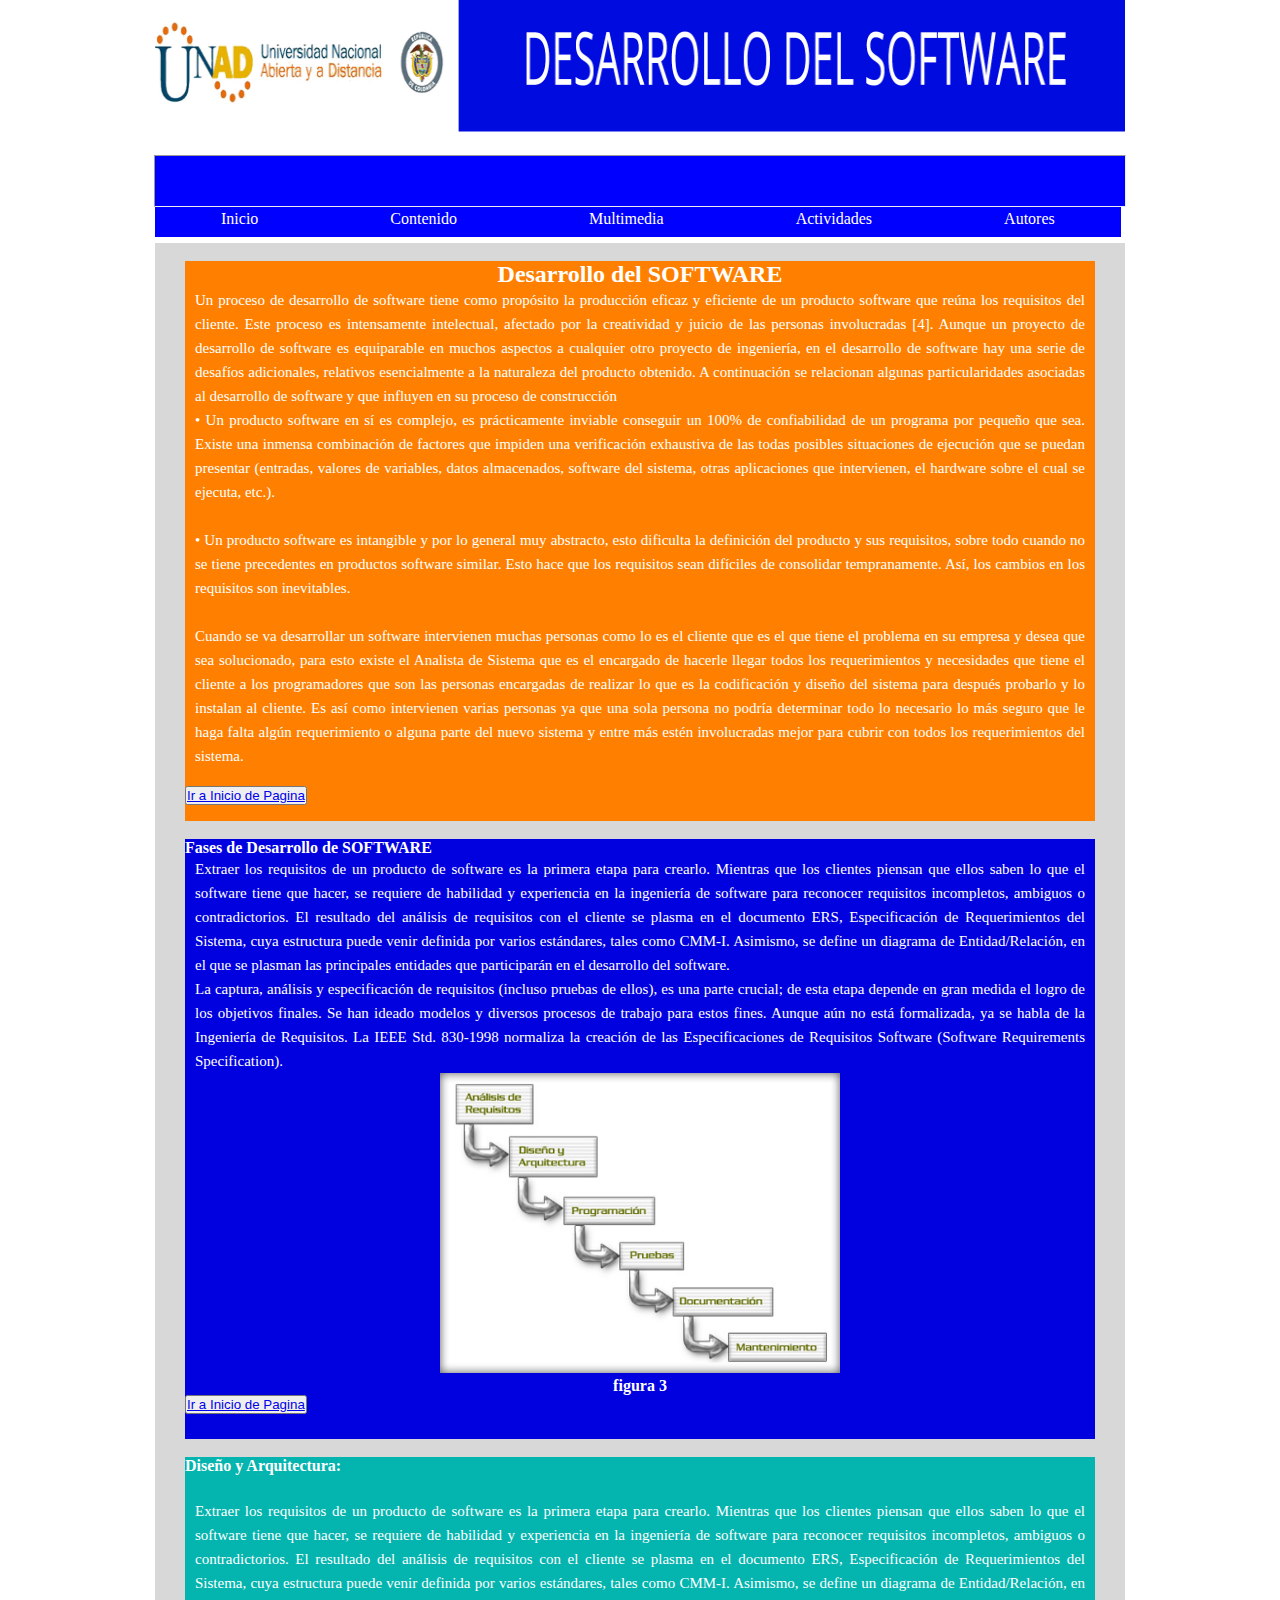
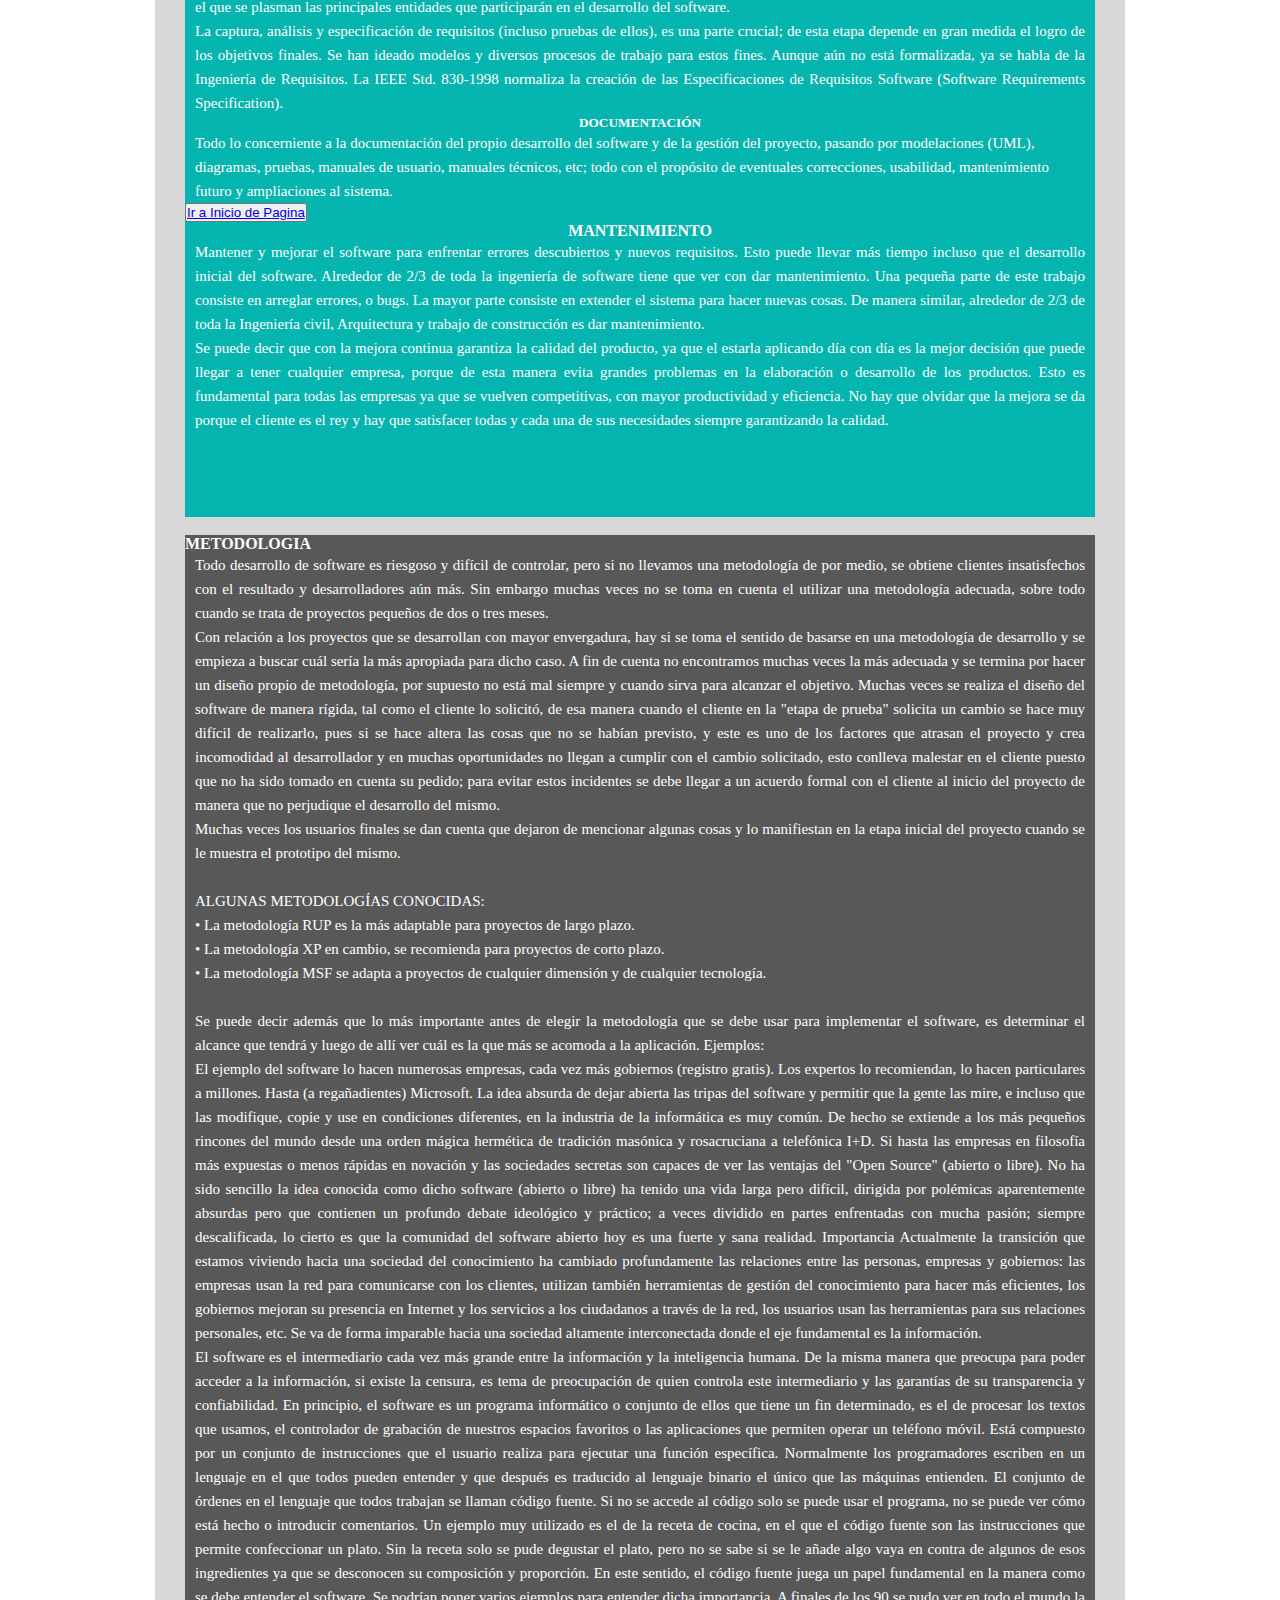
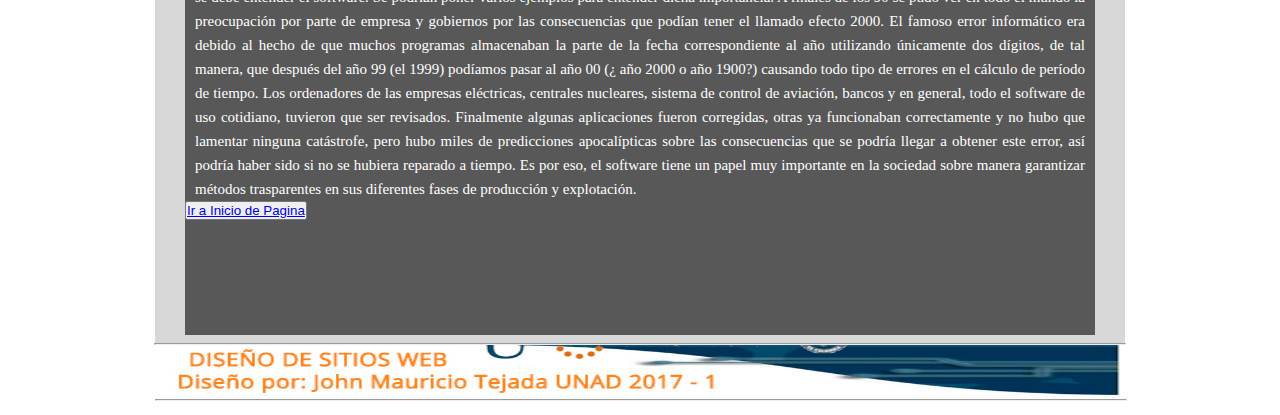
<file: DESARROLLO DE SOFTWARE.html>
<!doctype html>
<html>
	<head>
		<meta http-equiv="Content-Type" content="text/html; charset=utf-8"/>
		<title>DesarrolloSoftware</title>
		<meta charset="UFT-8">
		<meta name="viewport" content="width=device-width, user-scalable=no, initial-scale=1, minimun-scale=1">
		<link rel="stylesheet" type="text/css" href="estilo.css">
		<div id="InicioPag"></div>
		<style type="text/css">
		
		*{
			margin:0px;
			padding:0px;
		}
		#menu
			{
				margin:0 auto;
				width:970px;
				font-family:Franklin Gothic Book;
			}
				
		ul, ol
			{
				list-style:none;
			}
			
		.nav > li {float:left;}
		.nav li a 
			{
				background-color:blue;
				color:#fff;
				text-decoration:none;
				margin:0 auto;
				padding:3px 66px;	
				display:block;
			}
		.nav li ul li {position:relative;}
		
		.nav li ul li ul
						{
						left:400px;
						top:0px;
						}
					
		.nav li a:hover { background-color:#FFBF00;}
		.header td :hover {background-color:#FFBF00;}
		.nav li ul 
				{
					display:none;
					position:absolute;
					
				}
		.nav li:hover > ul {display:block;}
		
		
		
		</style>
		</head>
		<body>
	<header>
			<td><center><img src="imagenes/4 Desarrollo de Software.jpg" width="970" height="133"> </center></td>
	<br>
	<hr style="height:50px;width:970px; margin:0 auto; color:red;background-color:blue">
		<div id="menu">
			<ul class="nav">
				<table>
				<tr>
				<li><a target="_blank" href="index.html">Inicio<a></li>
					
				<li><a target="_blank" href="ConociendodeSoftware.html""#procesoSoftware">Contenido<a>
					<ul>
						<li><a target="_blank" href="index.html">Inicio</a></li>
						<li><a target="_blank" href="ConociendodeSoftware.html">Conociendo de SOFTWARE</a>
							<ul>
								<li><a target="_blank" href="ConociendodeSoftware.html""#procesoSoftware">El Proceso del SOFTWARE</a></li>
								<li><a target="_blank" href="ConociendodeSoftware.html""#SOFTWARE_Pressman">SOFTWARE Segun Pressman</a></li>
								<li><a target="_blank" href="ConociendodeSoftware.html""#ModelosSofware">Modelos del SOFTWARE</a></li>
								<li><a target="_blank" href="ConociendodeSoftware.html""#DesarrolloEvolutivo">Desarrollo Evolutivo</a></li>
							</ul>
						</li>
						<li><a target="_blank" href="IntroDesarrolloSoftware.html">Introduccion al Desarrollo de SOFTWARE</a>
							<ul>
								<li><a target="_blank" href="#ModProSoft">Modelos de SOFTWARE</a></li>
								<li><a target="_blank" href="#DesarrolloEvolutivo">Desarrollo evolutivo del SOFTWARE</a></li>
							</ul>
						</li>
						<li><a target="_blank" href="">Desarrollo de SOFTWARE</a>
							<ul>
								<li><a href="DESARROLLO DE SOFTWARE.html""#DesarrolloSoftware">Desarrollo del SOFTWARE</a></li>
								<li><a href="DESARROLLO DE SOFTWARE.html""#FasesDesarrollo">Fases de Desarrollo de SOFTWARE</a></li>
								<li><a href="DESARROLLO DE SOFTWARE.html""#DiseñoyArquitectura">Diseño y Arquitectura</a></li>
								<li><a href="DESARROLLO DE SOFTWARE.html""#Mantenimiento">Mantenimiento</a></li>
								<li><a href="DESARROLLO DE SOFTWARE.html""#Metodologia">Metodologia</a></li>
							</ul>
						</li>
					</ul>
				</li>					
				<li><a target="_blank" href="#">Multimedia<a>
					<ul>
						<li><a target="_blank" href="Multimedia1.html""#IntroDesSoft">Introduccion al Desarrollo de SOFTWARE</a></li>
						<li><a target="_blank" href="Multimedia1.html""#DesSoftware">Desarrollo de SOFTWARE</a></li>
						<li><a target="_blank" href="Multimedia2.html""#Herramientas">Herramientas Para el Desarrollo de SOFTWARE</a></li>
						<li><a target="_blank" href="Multimedia2.html""#PasoaPaso">Creacion de SOFTWARE por Pasos</a></li>
					</ul>
				</li>
					
				<li><a target="_blank" href="#">Actividades<a></li>	
					
				<li><a target="_blank" href="Autores.html""#Autores">Autores<a></li>
					
				</tr>
			</table>
			</ul>
		</div>
		
		<br><br>
		<div id="contenido2">
		<td TD VALIGN="TOP">
			<br>
			<div id="DES2">
			
			<h2 id="DesarrolloSoftware"><center>Desarrollo del SOFTWARE</center></h2>
			<p style="text-align:justify;">
			Un proceso de desarrollo de software tiene como propósito la producción eficaz y eficiente de un producto software que reúna los requisitos del cliente.

			Este proceso es intensamente intelectual, afectado por la creatividad y juicio de las personas involucradas [4]. Aunque un proyecto de desarrollo de software es equiparable en muchos aspectos a cualquier otro proyecto de ingeniería, en el desarrollo de software hay una serie de desafíos adicionales,
			relativos esencialmente a la naturaleza del producto obtenido.
			A continuación se relacionan algunas particularidades asociadas al desarrollo de software y que influyen en su proceso de construcción

			<br>•	Un producto software en sí es complejo, es prácticamente inviable conseguir un 100% de confiabilidad de un programa por pequeño que sea. Existe una inmensa combinación de factores que impiden 
				una verificación exhaustiva de las todas posibles situaciones de ejecución que se puedan presentar (entradas, valores de variables, datos almacenados, software del sistema, otras aplicaciones que intervienen, el hardware sobre el cual se ejecuta, etc.). <br>
			<br>•	Un producto software es intangible y por lo general muy abstracto, esto dificulta la definición del producto y sus requisitos, sobre todo cuando no se tiene precedentes en productos software similar. 
				Esto hace que los requisitos sean difíciles de consolidar tempranamente. Así, los cambios en los requisitos son  inevitables.<br>
				<br>
			Cuando se va desarrollar un software intervienen muchas personas como lo es el cliente que es el que tiene el problema en su empresa y desea que sea solucionado, para esto existe el Analista de Sistema que es el encargado de hacerle llegar todos los requerimientos y necesidades que tiene el 
			cliente a los programadores que son las personas encargadas de realizar lo que es la codificación y diseño del sistema para después probarlo y lo instalan al cliente. Es así como intervienen varias personas ya que una sola persona no podría determinar todo lo necesario lo más seguro que le haga
			falta algún requerimiento o alguna parte del nuevo sistema y entre más estén involucradas mejor para cubrir con todos los requerimientos del sistema.</p></td><br>
		<button ><a class="button red"href="#InicioPag">Ir a Inicio de Pagina</a></button>
		</div>
		<br>
		<div id="DES3">
		<h4 id="FasesDesarrollo">Fases de Desarrollo de SOFTWARE</h4>
				<td TD VALIGN="0">
				<p style="text-align:justify;">
					Extraer los requisitos de un producto de software es la primera etapa para crearlo. Mientras que los clientes piensan que ellos saben lo que el software tiene que hacer, se requiere de habilidad y experiencia en la ingeniería de software para reconocer requisitos incompletos, ambiguos o contradictorios.
					El resultado del análisis de requisitos con el cliente se plasma en el documento ERS, Especificación de Requerimientos del Sistema, cuya estructura puede venir definida por varios estándares, tales como CMM-I. Asimismo, se define un diagrama de Entidad/Relación, en el que se plasman las principales entidades que participarán en el desarrollo del software. 
					<br> La captura, análisis y especificación de requisitos (incluso pruebas de ellos), es una parte crucial; de esta etapa depende en gran medida el logro de los objetivos finales. Se han ideado modelos y diversos procesos de trabajo para estos fines. Aunque aún no está formalizada, ya se habla de la Ingeniería de Requisitos. La IEEE Std. 830-1998 normaliza 
					la creación de las Especificaciones de Requisitos Software (Software Requirements Specification).
				</p></td>
					<td><center><img src="imagenes/FasesDesarrollo-del-Software.jpg" width="400" height="300"></center></td>
					<p><center><b>figura 3</b></center></p>
			<button ><a class="button red"href="#InicioPag">Ir a Inicio de Pagina</a></button>
			</div>
			<br>
			<div id="DES4">
			<h4 id="DiseñoyArquitectura">Diseño y Arquitectura:</h4>
			
			<p style="text-align:justify;">
			<br>Extraer los requisitos de un producto de software es la primera etapa para crearlo. Mientras que los clientes piensan que ellos saben lo que el software tiene que hacer, se requiere de habilidad y experiencia en la ingeniería de software para reconocer requisitos incompletos, ambiguos o contradictorios. 
			El resultado del análisis de requisitos con el cliente se plasma en el documento ERS, Especificación de Requerimientos del Sistema, cuya estructura puede venir definida por varios estándares, tales como CMM-I. Asimismo, se define un diagrama de Entidad/Relación, en el que se plasman las principales entidades que participarán en el desarrollo del software.<br> 
			La captura, análisis y especificación de requisitos (incluso pruebas de ellos), es una parte crucial; de esta etapa depende en gran medida el logro de los objetivos finales. Se han ideado modelos y diversos procesos de trabajo para estos fines. Aunque aún no está formalizada, ya se habla de la Ingeniería de Requisitos. La IEEE Std. 830-1998 normaliza la creación
			de las Especificaciones de Requisitos Software (Software Requirements Specification).
			<br>
			<h5><center>DOCUMENTACIÓN</center></h5>
			<p>Todo lo concerniente a la documentación del propio desarrollo del software y de la gestión del proyecto, pasando por modelaciones (UML), diagramas, pruebas, manuales de usuario, manuales técnicos, etc;
			todo con el propósito de eventuales correcciones, usabilidad, mantenimiento futuro y ampliaciones al sistema.</p>

			</p>
			<button ><a class="button red"href="#InicioPag">Ir a Inicio de Pagina</a></button>
			
		
			<h4><center>MANTENIMIENTO</center></h4>
			<p style="text-align:justify;">
			Mantener y mejorar el software para enfrentar errores descubiertos y nuevos requisitos. Esto puede llevar más tiempo incluso que el desarrollo inicial del software. Alrededor de 2/3 de toda la ingeniería de software tiene que ver con dar mantenimiento. Una pequeña parte de este trabajo consiste en arreglar errores, o bugs. 
			La mayor parte consiste en extender el sistema para hacer nuevas cosas. De manera similar, alrededor de 2/3 de toda la Ingeniería civil, Arquitectura y trabajo de construcción es dar mantenimiento.<br>
			Se puede decir que con la mejora continua garantiza la calidad del producto, ya que el estarla aplicando día con día es la mejor decisión que puede llegar a tener cualquier empresa, porque de esta manera evita grandes problemas en la elaboración o desarrollo de los productos. Esto es fundamental para todas las empresas ya que se vuelven competitivas, con mayor productividad y eficiencia. No hay que olvidar que la mejora se da porque el cliente es el rey y hay que satisfacer todas y cada una de sus necesidades siempre garantizando la calidad.
			</p>
			</div>
			<br>
		<div id="DES5">
		<h4 id="Metodologia"> METODOLOGIA</h4>
		<p style="text-align:justify;">
			Todo desarrollo de software es riesgoso y difícil de controlar, pero si no llevamos una metodología de por medio, se obtiene clientes insatisfechos con el resultado y desarrolladores aún más.
			Sin embargo muchas veces no se toma en cuenta el utilizar una metodología adecuada, sobre todo cuando se trata de proyectos pequeños de dos o tres meses.<br>
			Con relación a los proyectos que se desarrollan con mayor envergadura, hay si se toma el sentido de basarse en una metodología de desarrollo y se empieza a buscar cuál sería la más apropiada para dicho caso. A fin de cuenta no encontramos muchas veces la más adecuada y se termina por hacer un diseño propio de metodología, por supuesto no está mal siempre y cuando sirva para alcanzar el objetivo.
			Muchas veces se realiza el diseño del software de manera rígida, tal como el cliente lo solicitó, de esa manera cuando el cliente en la "etapa de prueba" solicita un cambio se hace muy difícil de realizarlo, pues si se hace altera las cosas que no se habían previsto, y este es uno de los factores que atrasan el proyecto y crea incomodidad al desarrollador y en muchas oportunidades no llegan a cumplir con el cambio solicitado, esto conlleva malestar en el cliente puesto que no ha sido tomado en cuenta su pedido; para evitar estos incidentes se debe llegar a un acuerdo formal con el cliente al inicio del proyecto de manera que no perjudique el desarrollo del mismo.<br>
			Muchas veces los usuarios finales se dan cuenta que dejaron de mencionar algunas cosas y lo manifiestan en la etapa inicial del proyecto cuando se le muestra el prototipo del mismo.
			<br><br>
			ALGUNAS METODOLOGÍAS CONOCIDAS:<br>
			•	La metodología RUP es la más adaptable para proyectos de largo plazo.<br>
			•	La metodología XP en cambio, se recomienda para proyectos de corto plazo.<br>
			•	La metodología MSF se adapta a proyectos de cualquier dimensión y de cualquier tecnología.<br>
			<br>Se puede decir además que lo más importante antes de elegir la metodología que se debe usar para implementar el software, es determinar el alcance que tendrá y luego de allí ver cuál es la que más se acomoda a la aplicación.
			Ejemplos:<br>
			El ejemplo del software lo hacen numerosas empresas, cada vez más gobiernos (registro gratis). Los expertos lo recomiendan, lo hacen particulares a millones. Hasta (a regañadientes) Microsoft. La idea absurda de dejar abierta las tripas del software y permitir que la gente las mire, e incluso que las modifique, copie y use en condiciones diferentes, en la industria de la informática es muy común. De hecho se extiende a los más pequeños rincones del mundo desde una orden mágica hermética de tradición masónica y rosacruciana a telefónica I+D. Si hasta las empresas en filosofía más expuestas o menos rápidas en novación y las sociedades secretas son capaces de ver las ventajas del "Open Source" (abierto o libre).

			No ha sido sencillo la idea conocida como dicho software (abierto o libre) ha tenido una vida larga pero difícil, dirigida por polémicas aparentemente absurdas pero que contienen un profundo debate ideológico y práctico; a veces dividido en partes enfrentadas con mucha pasión; siempre descalificada, lo cierto es que la comunidad del software abierto hoy es una fuerte y sana realidad.
			Importancia

			Actualmente la transición que estamos viviendo hacia una sociedad del conocimiento ha cambiado profundamente las relaciones entre las personas, empresas y gobiernos: las empresas usan la red para comunicarse con los clientes, utilizan también herramientas de gestión del conocimiento para hacer más eficientes, los gobiernos mejoran su presencia en Internet y los servicios a los ciudadanos a través de la red, los usuarios usan las herramientas para sus relaciones personales, etc. Se va de forma imparable hacia una sociedad altamente interconectada donde el eje fundamental es la información.<br>
			El software es el intermediario cada vez más grande entre la información y la inteligencia humana. De la misma manera que preocupa para poder acceder a la información, si existe la censura, es tema de preocupación de quien controla este intermediario y las garantías de su transparencia y confiabilidad.
			En principio, el software es un programa informático o conjunto de ellos que tiene un fin determinado, es el de procesar los textos que usamos, el controlador de grabación de nuestros espacios favoritos o las aplicaciones que permiten operar un teléfono móvil.

			Está compuesto por un conjunto de instrucciones que el usuario realiza para ejecutar una función específica. Normalmente los programadores escriben en un lenguaje en el que todos pueden entender y que después es traducido al lenguaje binario el único que las máquinas entienden. El conjunto de órdenes en el lenguaje que todos trabajan se llaman código fuente.

			Si no se accede al código solo se puede usar el programa, no se puede ver cómo está hecho o introducir comentarios. Un ejemplo muy utilizado es el de la receta de cocina, en el que el código fuente son las instrucciones que permite confeccionar un plato. Sin la receta solo se pude degustar el plato, pero no se sabe si se le añade algo vaya en contra de algunos de esos ingredientes ya que se desconocen su composición y proporción. En este sentido, el código fuente juega un papel fundamental en la manera como se debe entender el software.
			Se podrían poner varios ejemplos para entender dicha importancia. A finales de los 90 se pudo ver en todo el mundo la preocupación por parte de empresa y gobiernos por las consecuencias que podían tener el llamado efecto 2000. El famoso error informático era debido al hecho de que muchos programas almacenaban la parte de la fecha correspondiente al año utilizando únicamente dos dígitos, de tal manera, que después del año 99 (el 1999) podíamos pasar al año 00 (¿ año 2000 o año 1900?) causando todo tipo de errores en el cálculo de período de tiempo.

			Los ordenadores de las empresas eléctricas, centrales nucleares, sistema de control de aviación, bancos y en general, todo el software de uso cotidiano, tuvieron que ser revisados. Finalmente algunas aplicaciones fueron corregidas, otras ya funcionaban correctamente y no hubo que lamentar ninguna catástrofe, pero hubo miles de predicciones apocalípticas sobre las consecuencias que se podría llegar a obtener este error, así podría haber sido si no se hubiera reparado a tiempo.

			Es por eso, el software tiene un papel muy importante en la sociedad sobre manera garantizar métodos trasparentes en sus diferentes fases de producción y explotación.

		</p>
			<button ><a class="button red"href="#InicioPag">Ir a Inicio de Pagina</a></button>
			</div>
	</div>
			
			
			<footer>
			<hr style="height:0px;width:970px; margin:0 auto; color:red;background-color:blue">
			<div id="pie-pag">
			<td><center><img src="imagenes/PiedePag.jpg" width="960" height="50"> </center></td>
			<hr style="height:0px;width:970px; margin:0 auto; color:red;background-color:blue">
			<div>
			</footer>
</file>
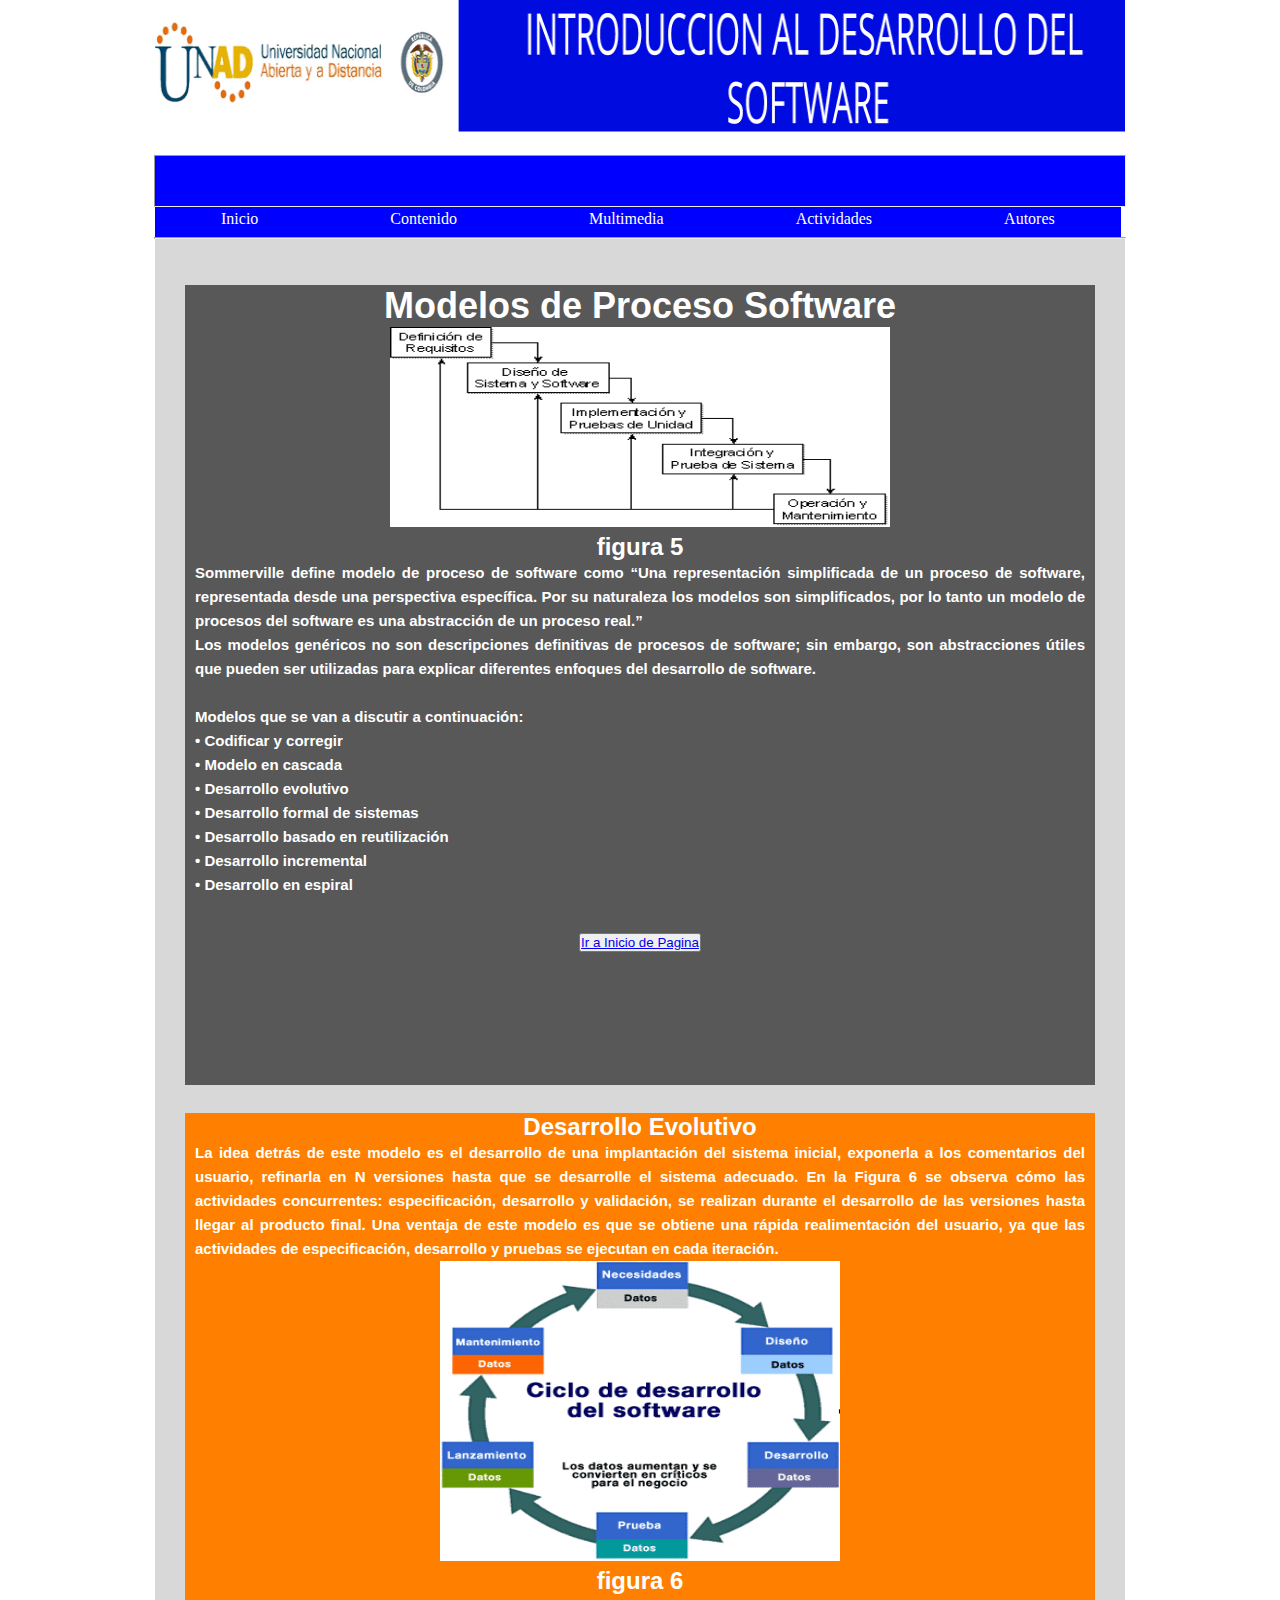
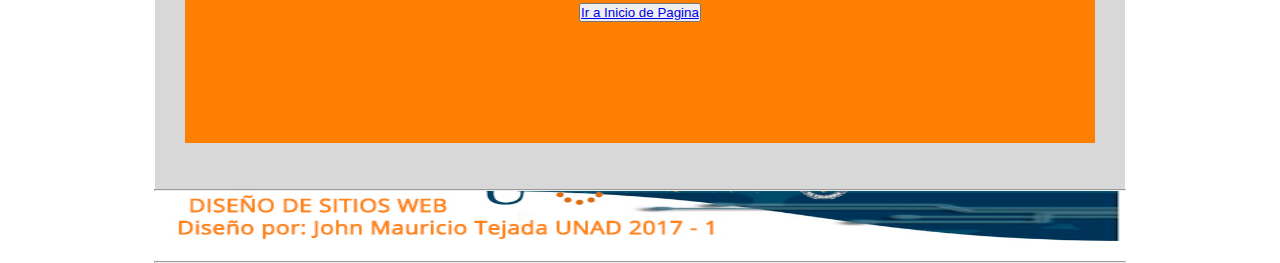
<file: IntroDesarrolloSoftware.html>
<!doctype html>
<html>
	<head>
		<meta http-equiv="Content-Type" content="text/html; charset=utf-8"/>
		<title>IntroDesarrolloSoftware</title>
		<meta charset="UFT-8">
		<meta name="viewport" content="width=device-width, user-scalable=no, initial-scale=1, minimun-scale=1">
		<link rel="stylesheet" type="text/css" href="estilo.css">
		<div id="InicioPag"></div>
		<style type="text/css">
		
		*{
			margin:0px;
			padding:0px;
		}
		#menu
			{
				margin:0 auto;
				width:970px;
				font-family:Franklin Gothic Book;
			}
				
		ul, ol
			{
				list-style:none;
			}
			
		.nav > li {float:left;}
		.nav li a 
			{
				background-color:blue;
				color:#fff;
				text-decoration:none;
				margin:0 auto;
				padding:3px 66px;	
				display:block;
			}
		.nav li ul li {position:relative;}
		
		.nav li ul li ul
						{
						left:400px;
						top:0px;
						}
					
		.nav li a:hover { background-color:#FFBF00;}
		.header td :hover {background-color:#FFBF00;}
		.nav li ul 
				{
					display:none;
					position:absolute;
					
				}
		.nav li:hover > ul {display:block;}

		</style>
		</head>
		<body>
	<header>
			<td><center><img src="imagenes/3 INTRODESSOFTWARE.jpg" width="970" height="133"> </center></td>
	<br>
	<hr style="height:50px;width:970px; margin:0 auto; color:red;background-color:blue">
		<div id="menu">
			<ul class="nav">
				<table>
				<tr>
				<li><a target="_blank" href="index.html">Inicio<a></li>
					
				<li><a target="_blank" href="ConociendodeSoftware.html""#procesoSoftware">Contenido<a>
					<ul>
						<li><a target="_blank" href="index.html">Inicio</a></li>
						<li><a target="_blank" href="ConociendodeSoftware.html">Conociendo de SOFTWARE</a>
							<ul>
								<li><a target="_blank"  href="ConociendodeSoftware.html""#procesoSoftware">El Proceso del SOFTWARE</a></li>
								<li><a target="_blank"  href="ConociendodeSoftware.html""#SOFTWARE_Pressman">SOFTWARE Segun Pressman</a></li>
								<li><a target="_blank"  href="ConociendodeSoftware.html""#ModelosSofware">Modelos del SOFTWARE</a></li>
								<li><a target="_blank"  href="ConociendodeSoftware.html""#DesarrolloEvolutivo">Desarrollo Evolutivo</a></li>
							</ul>
						</li>
						<li><a href="IntroDesarrolloSoftware.html">Introduccion al Desarrollo de SOFTWARE</a>
							<ul>
								<li><a href="#ModProSoft">Modelos de SOFTWARE</a></li>
								<li><a href="#DesarrolloEvolutivo">Desarrollo evolutivo del SOFTWARE</a></li>
							</ul>
						</li>
						<li><a href="DESARROLLO DE SOFTWARE.html">Desarrollo de SOFTWARE</a>
							<ul>
								<li><a target="_blank" href="DESARROLLO DE SOFTWARE.html""#DesarrolloSoftware">Desarrollo del SOFTWARE</a></li>
								<li><a target="_blank" href="DESARROLLO DE SOFTWARE.html""#FasesDesarrollo">Fases de Desarrollo de SOFTWARE</a></li>
								<li><a target="_blank" href="DESARROLLO DE SOFTWARE.html""#DiseñoyArquitectura">Diseño y Arquitectura</a></li>
								<li><a target="_blank" href="DESARROLLO DE SOFTWARE.html""#Mantenimiento">Mantenimiento</a></li>
								<li><a target="_blank" href="DESARROLLO DE SOFTWARE.html""#Metodologia">Metodologia</a></li>
							</ul>
						</li>
					</ul>
				</li>					
				<li><a target="_blank" href="#">Multimedia<a>
					<ul>
						<li><a target="_blank" href="Multimedia1.html""#IntroDesSoft">Introduccion al Desarrollo de SOFTWARE</a></li>
						<li><a target="_blank" href="Multimedia1.html""#DesSoftware">Desarrollo de SOFTWARE</a></li>
						<li><a target="_blank" href="Multimedia2.html""#Herramientas">Herramientas Para el Desarrollo de SOFTWARE</a></li>
						<li><a target="_blank" href="Multimedia2.html""#PasoaPaso">Creacion de SOFTWARE por Pasos</a></li>
					</ul>
				</li>
					
				<li><a target="_blank" href="#">Actividades<a></li>	
					
				<li><a target="_blank" href="Autores.html""#Autores">Autores<a></li>
				</tr>
			</table>
			</ul>
		</div>
		
	<hr style="height:0px;width:970px; margin:0 auto; color:red;background-color:blue">
	<div id="contenido3">
	<td TD VALIGN="TOP">
			<br>
			<h2><center><td TD VALIGN="TOP">
			<br>
			<div id="ModIntro">
			<h2 id="ModProSoft"><center>Modelos de Proceso Software</center></h2>
			<td><center><img src="imagenes/modelos.jpg" width="500" height="200"> </center></td>
			<p><center><b>figura 5</b></center></p>
			<p style="text-align:justify;">
			Sommerville define modelo de proceso de software como “Una representación simplificada de un proceso de software, representada desde una perspectiva específica. 
			Por su naturaleza los modelos son simplificados, por lo tanto un modelo de procesos del software es una abstracción de un proceso real.” <br>
			Los modelos genéricos no son descripciones definitivas de procesos de software; sin embargo, son abstracciones útiles que pueden ser utilizadas para explicar diferentes enfoques del desarrollo de software.
			
			
			<br><br>Modelos que se van a discutir a continuación:<br>
			•	Codificar y corregir<br>
			•	Modelo en cascada<br>
			•	Desarrollo evolutivo<br>
			•	Desarrollo formal de sistemas<br>
			•	Desarrollo basado en reutilización<br>
			•	Desarrollo incremental<br>
			•	Desarrollo en espiral<br>

	</p></td><br>
		<button style="text-align:right"><a class="button red"href="#InicioPag">Ir a Inicio de Pagina</a></button>
		</div><br>
		
		<div id="DesIntro">
			<h4 id="DesarrolloEvolutivo">Desarrollo Evolutivo</h4>
				<td TD VALIGN="0">
				<p style="text-align:justify;">
					La idea detrás de este modelo es el desarrollo de una implantación del sistema inicial, exponerla a los comentarios del usuario, refinarla en N versiones hasta que se desarrolle el sistema adecuado. 
					En la Figura 6 se observa cómo las actividades concurrentes: especificación, desarrollo y validación, se realizan durante el desarrollo de las versiones hasta llegar al producto final.
					Una ventaja de este modelo es que se obtiene una rápida realimentación del usuario, ya que las actividades de especificación, desarrollo y pruebas se ejecutan en cada iteración.
				
				
				</p></td>
					<td><center><img src="imagenes/Desarrollo Evolutivo.gif" width="400" height="300"></center></td>
					<p><center><b>figura 6</b></center></p>
			
			<button style="text-align:right" ><a class="button red"href="#InicioPag">Ir a Inicio de Pagina</a></button>
		</div>	
	</div>		
	<footer>
			<hr style="height:0px;width:970px; margin:0 auto; color:red;background-color:blue">
			<div id="pie-pag">
			<td><center><img src="imagenes/PiedePag.jpg" width="960" height="50"> </center></td>
			</div>
			<hr style="height:0px;width:970px; margin:0 auto; color:red;background-color:blue">
			</footer>
</file>
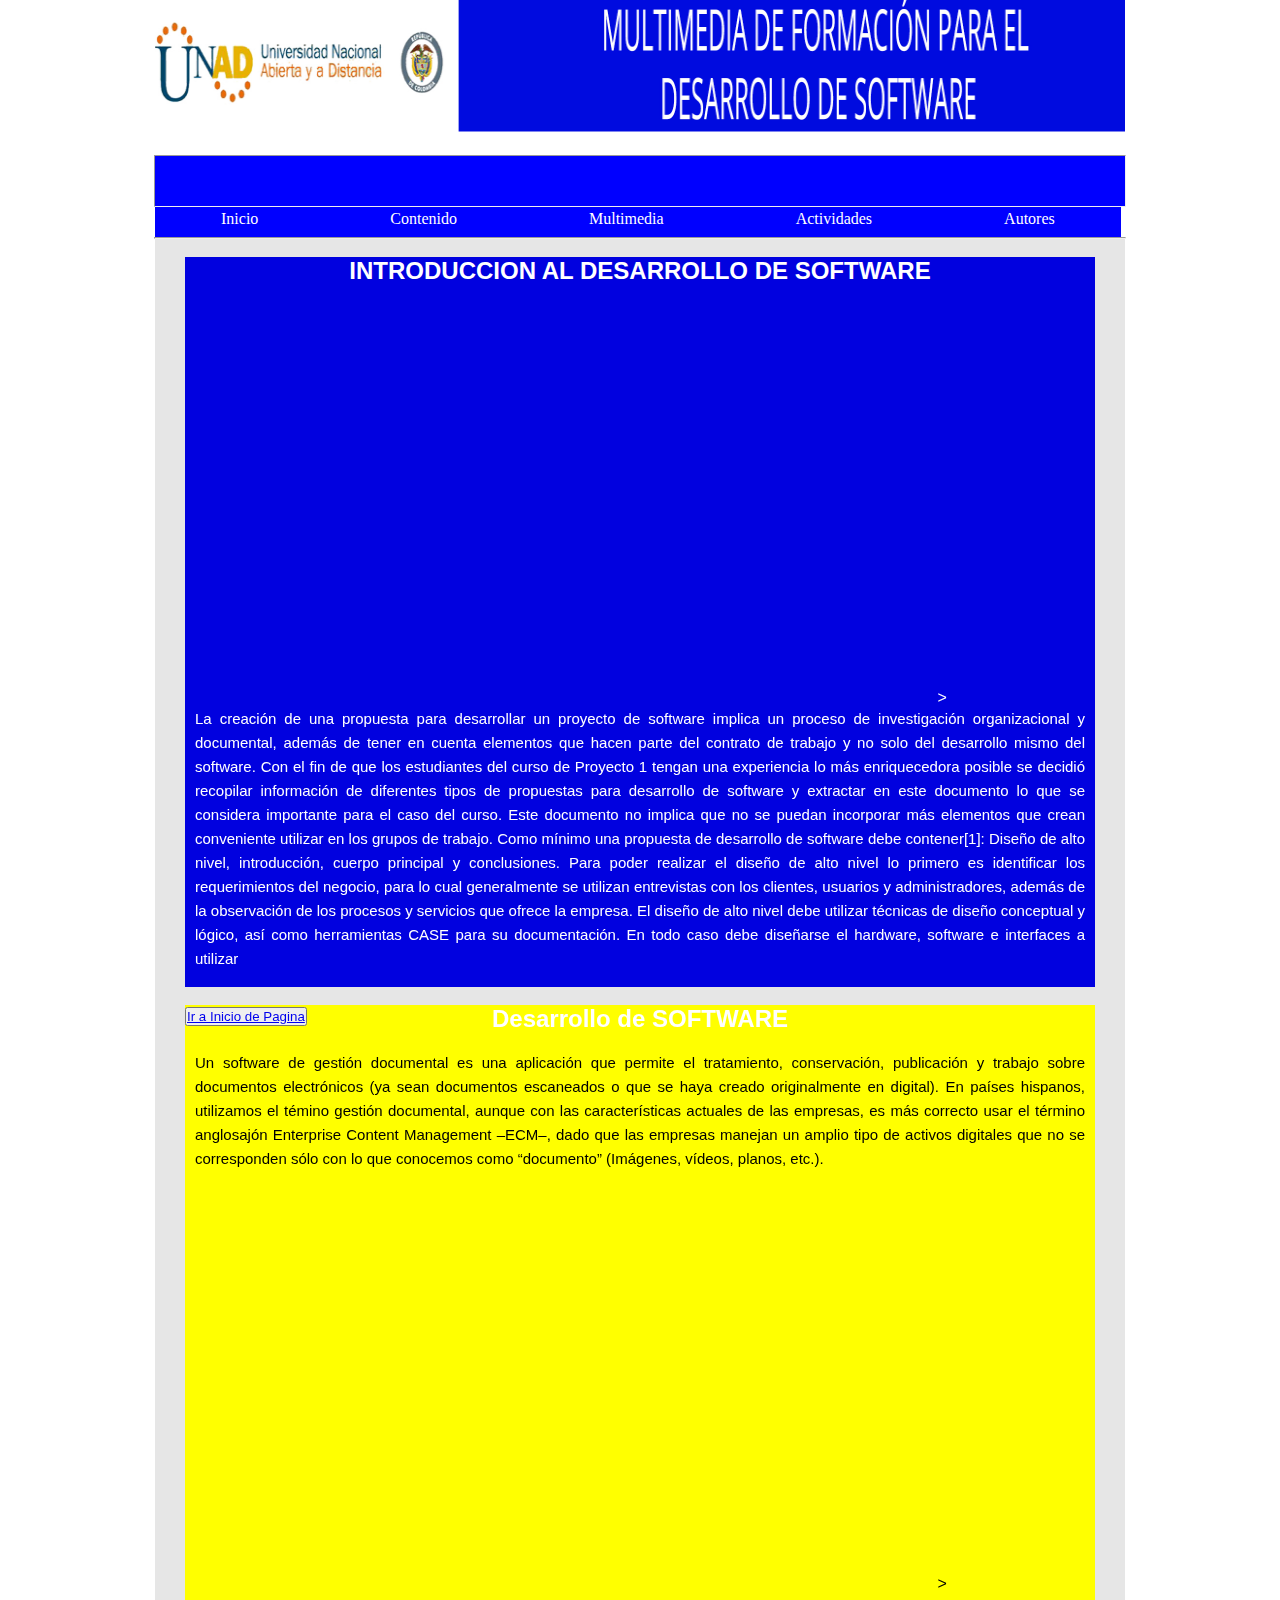
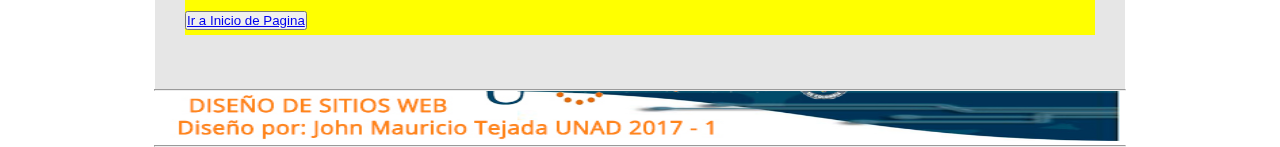
<file: Multimedia1.html>
<!doctype html>
<html>
	<head>
		<meta http-equiv="Content-Type" content="text/html; charset=utf-8"/>
		<title>MultiEdu</title>
		<meta charset="UFT-8">
		<meta name="viewport" content="width=device-width, user-scalable=no, initial-scale=1, minimun-scale=1">
		<link rel="stylesheet" type="text/css" href="estilo.css">
		
		<style type="text/css">
		
		*{
			margin:0px;
			padding:0px;
		}
		#menu
			{
				margin:0 auto;
				width:970px;
				font-family:Franklin Gothic Book;
			}
				
		ul, ol
			{
				list-style:none;
			}
			
		.nav > li {float:left;}
		.nav li a 
			{
				background-color:blue;
				color:#fff;
				text-decoration:none;
				margin:0 auto;
				padding:3px 66px;	
				display:block;
			}
		.nav li ul li {position:relative;}
		
		.nav li ul li ul
						{
						left:400px;
						top:0px;
						}
					
		.nav li a:hover { background-color:#FFBF00;}
		.header td :hover {background-color:#FFBF00;}
		.nav li ul 
				{
					display:none;
					position:absolute;
					
				}
		.nav li:hover > ul {display:block;}
		
		</style>
		</head>
		<body>
	<header>
			<td><center><img src="imagenes/5 MULTIMEDIAS.jpg" width="970" height="133"> </center></td>
	<br>
	<hr style="height:50px;width:970px; margin:0 auto; color:red;background-color:blue">
		<div id="menu">
			<ul class="nav">
				<table>
				<tr>
				<li><a target="_blank" href="index.html">Inicio<a></li>
					
				<li><a target="_blank" href="ConociendodeSoftware.html""#procesoSoftware">Contenido<a>
					<ul>
						<li><a target="_blank" href="index.html">Inicio</a></li>
						<li><a target="_blank" href="ConociendodeSoftware.html">Conociendo de SOFTWARE</a>
							<ul>
								<li><a target="_blank" href="#procesoSoftware">El Proceso del SOFTWARE</a></li>
								<li><a target="_blank" href="#SOFTWARE_Pressman">SOFTWARE Segun Pressman</a></li>
								<li><a target="_blank" href="#ModelosSofware">Modelos del SOFTWARE</a></li>
								<li><a target="_blank" href="#DesarrolloEvolutivo">Desarrollo Evolutivo</a></li>
							</ul>
						</li>
						<li><a target="_blank" href="IntroDesarrolloSoftware.html">Introduccion al Desarrollo de SOFTWARE</a>
							<ul>
								<li><a target="_blank" href="#ModProSoft">Modelos de SOFTWARE</a></li>
								<li><a target="_blank" href="#DesarrolloEvolutivo">Desarrollo evolutivo del SOFTWARE</a></li>
							</ul>
						</li>
						<li><a target="_blank" href="">Desarrollo de SOFTWARE</a>
							<ul>
								<li><a target="_blank" href="DESARROLLO DE SOFTWARE.html""#DesarrolloSoftware">Desarrollo del SOFTWARE</a></li>
								<li><a target="_blank" href="DESARROLLO DE SOFTWARE.html""#FasesDesarrollo">Fases de Desarrollo de SOFTWARE</a></li>
								<li><a target="_blank" href="DESARROLLO DE SOFTWARE.html""#DiseñoyArquitectura">Diseño y Arquitectura</a></li>
								<li><a target="_blank" href="DESARROLLO DE SOFTWARE.html""#Mantenimiento">Mantenimiento</a></li>
								<li><a target="_blank" href="DESARROLLO DE SOFTWARE.html""#Metodologia">Metodologia</a></li>
							</ul>
						</li>
					</ul>
				</li>					
				<li><a target="_blank" href="#">Multimedia<a>
					<ul>
						<li><a href="#IntroDesSoft">Introduccion al Desarrollo de SOFTWARE</a></li>
						<li><a href="#DesSoftware">Desarrollo de SOFTWARE</a></li>
						<li><a href="Multimedia2.html""#Herramientas">Herramientas Para el Desarrollo de SOFTWARE</a></li>
						<li><a href="Multimedia2.html""#PasoaPaso">Creacion de SOFTWARE por Pasos</a></li>
					</ul>
				</li>
					
				<li><a target="_blank" href="#">Actividades<a></li>	
					
				<li><a target="_blank" href="Autores.html""#Autores">Autores<a></li>
				</tr>
			</table>
			</ul>
		</div>
	<hr style="height:0px;width:970px; margin:0 auto; color:red;background-color:blue">
		<div id="Multimedia1">
		<td TD VALIGN="TOP">
			<br>
			<div id="Multimedia11">
			<h2 id="DesarrolloSoftware"><center>INTRODUCCION AL DESARROLLO DE SOFTWARE</center></h2>
			<br><td><center><iframe width="600" height="400" src="https://www.youtube.com/embed/dsilxiudECw" frameborder="0" allowfullscreen></iframe> ></center></td>
			<td TD VALIGN="0">
				<p style="text-align:justify;">
					La creación de una propuesta para desarrollar un proyecto de software implica un proceso de
					investigación organizacional y documental, además de tener en cuenta elementos que hacen
					parte del contrato de trabajo y no solo del desarrollo mismo del software.
					Con el fin de que los estudiantes del curso de Proyecto 1 tengan una experiencia lo más
					enriquecedora posible se decidió recopilar información de diferentes tipos de propuestas para
					desarrollo de software y extractar en este documento lo que se considera importante para el
					caso del curso. Este documento no implica que no se puedan incorporar más elementos que
					crean conveniente utilizar en los grupos de trabajo.
					Como mínimo una propuesta de desarrollo de software debe contener[1]: Diseño de alto nivel,
					introducción, cuerpo principal y conclusiones. Para poder realizar el diseño de alto nivel lo
					primero es identificar los requerimientos del negocio, para lo cual generalmente se utilizan
					entrevistas con los clientes, usuarios y administradores, además de la observación de los
					procesos y servicios que ofrece la empresa. El diseño de alto nivel debe utilizar técnicas de
					diseño conceptual y lógico, así como herramientas CASE para su documentación. En todo caso
					debe diseñarse el hardware, software e interfaces a utilizar
				</p></td>
				<br><br>
			<button ><a class="button red"href="#InicioPag">Ir a Inicio de Pagina</a></button>
			</div>
			<br>
		<div id="Multimedia12">
		<h2 id="FasesDesarrollo"><center>Desarrollo de SOFTWARE</center></h2>
				<br><td TD VALIGN="0">
				<p style="text-align:justify;">
					Un software de gestión documental es una aplicación que permite el tratamiento, conservación, publicación y trabajo sobre documentos electrónicos (ya sean documentos escaneados o que se haya creado originalmente en digital).
					En países hispanos, utilizamos el témino gestión documental, aunque con las características actuales de las empresas, es más correcto usar el término anglosajón Enterprise Content Management –ECM–, dado que las empresas manejan un amplio
					tipo de activos digitales que no se corresponden sólo con lo que conocemos como “documento” (Imágenes, vídeos, planos, etc.).
				</p></td>
			<br><td><center><iframe width="600" height="400" src="https://www.youtube.com/embed/7Bzdo0KZoLo" frameborder="0" allowfullscreen></iframe> ></center></td>
			<br>		
			<button ><a class="button red"href="#InicioPag">Ir a Inicio de Pagina</a></button>
			</div>
		</div>	
			
			<footer>
			<hr style="height:0px;width:970px; margin:0 auto; color:red;background-color:blue">
			<td><center><img src="imagenes/PiedePag.jpg" width="960" height="50"> </center></td>
			<hr style="height:0px;width:970px; margin:0 auto; color:red;background-color:blue">
			</footer>
</file>
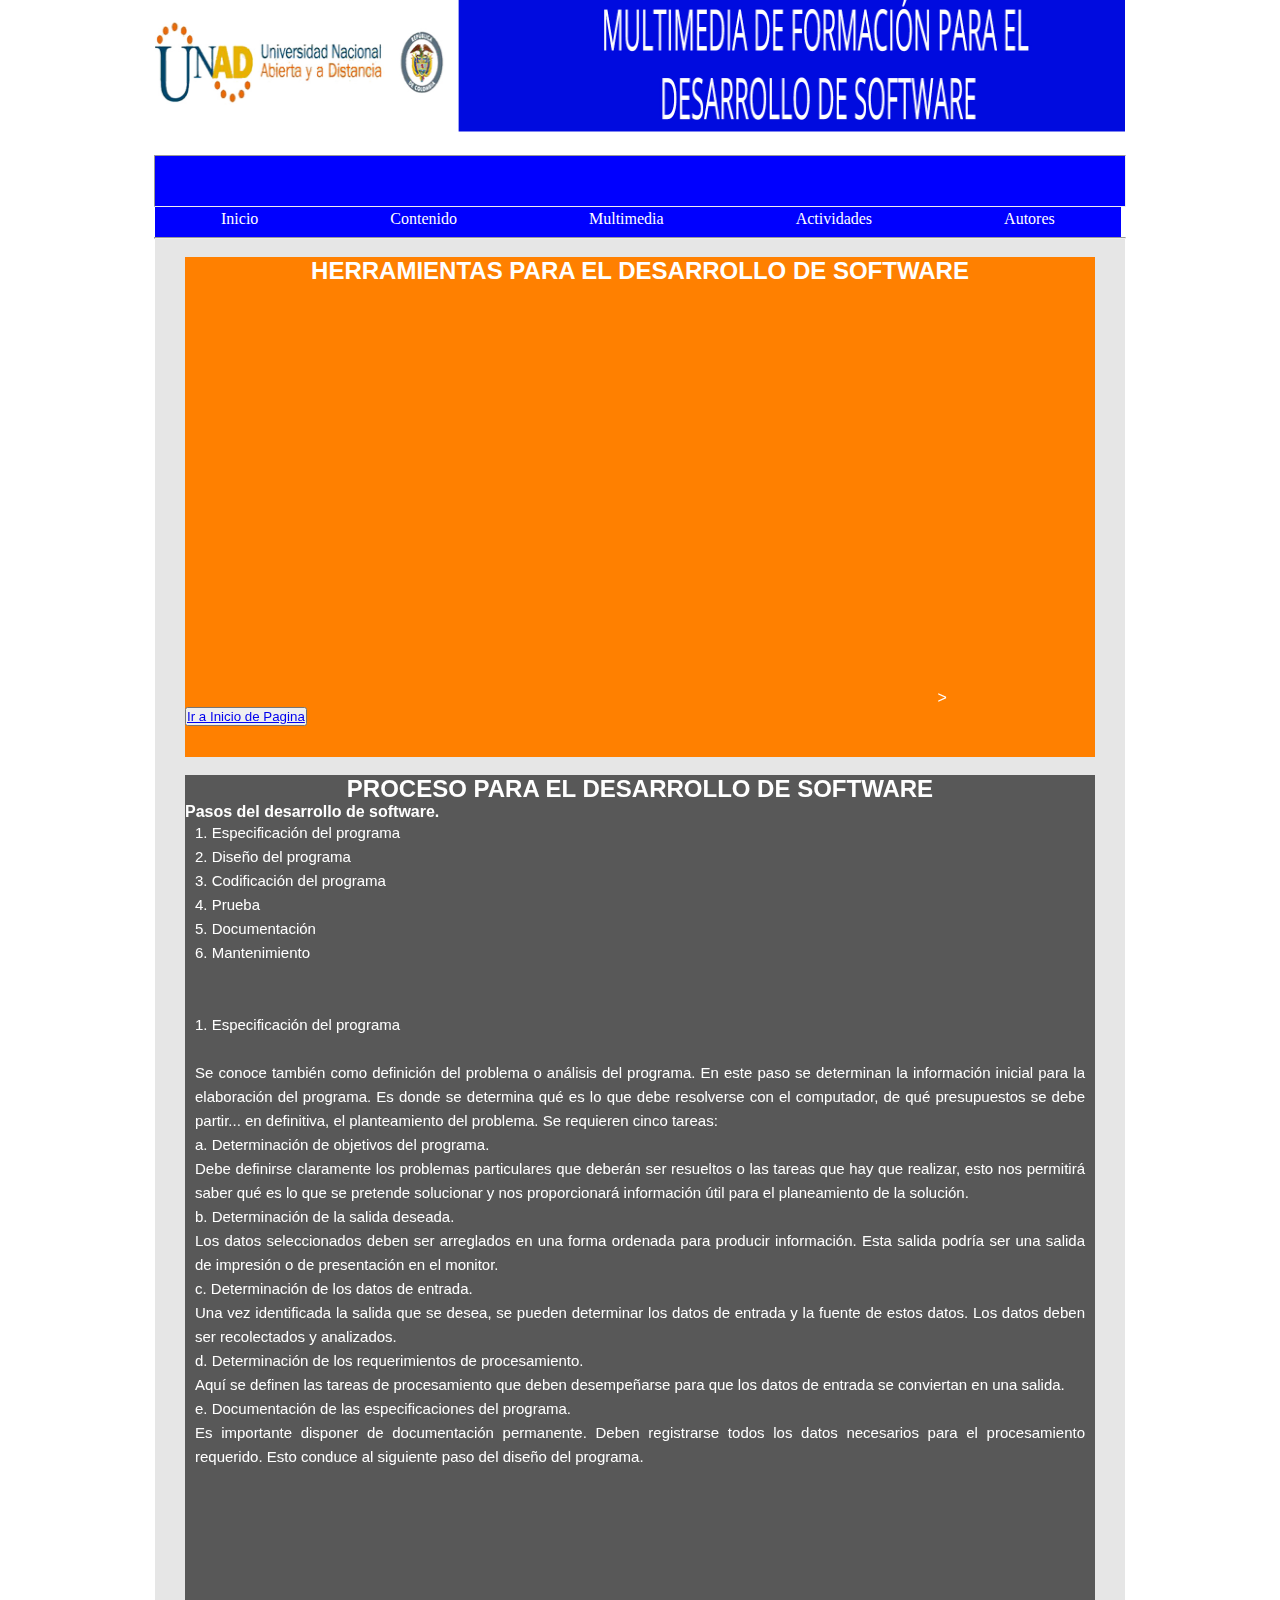
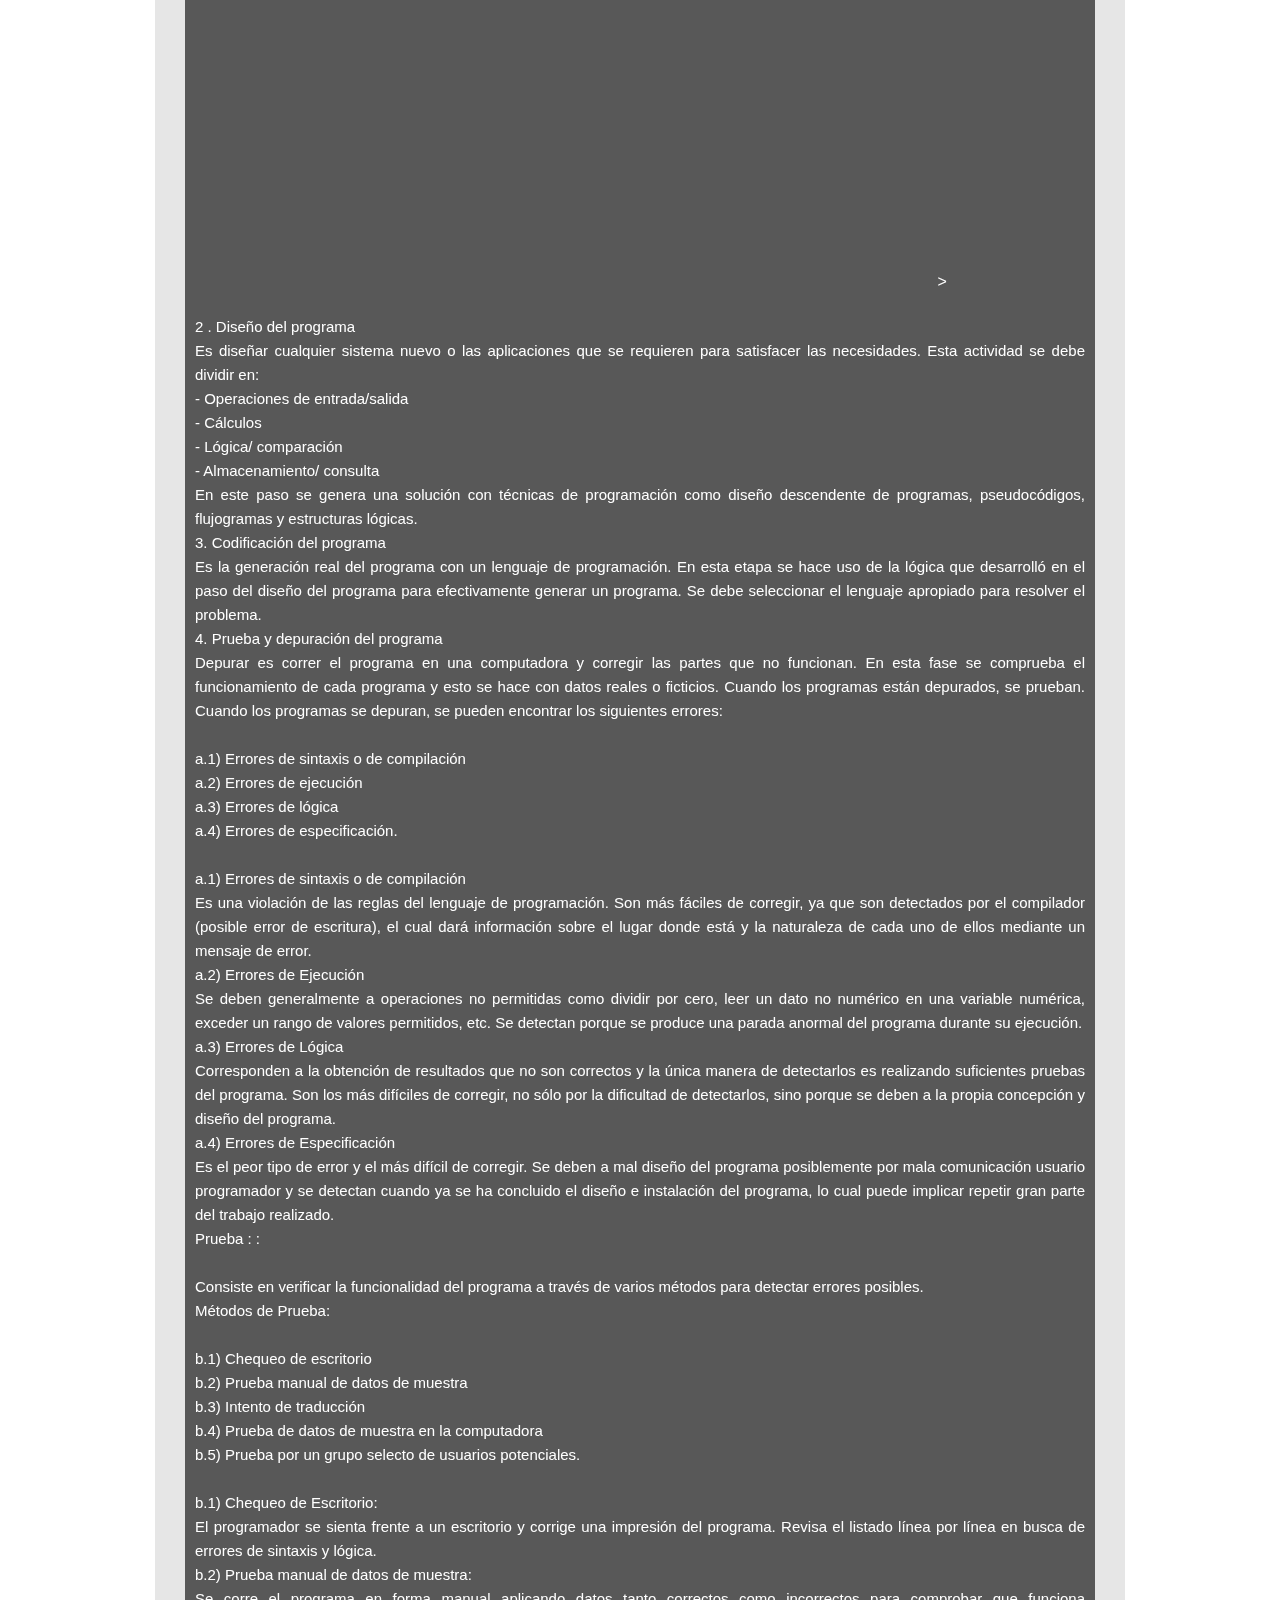
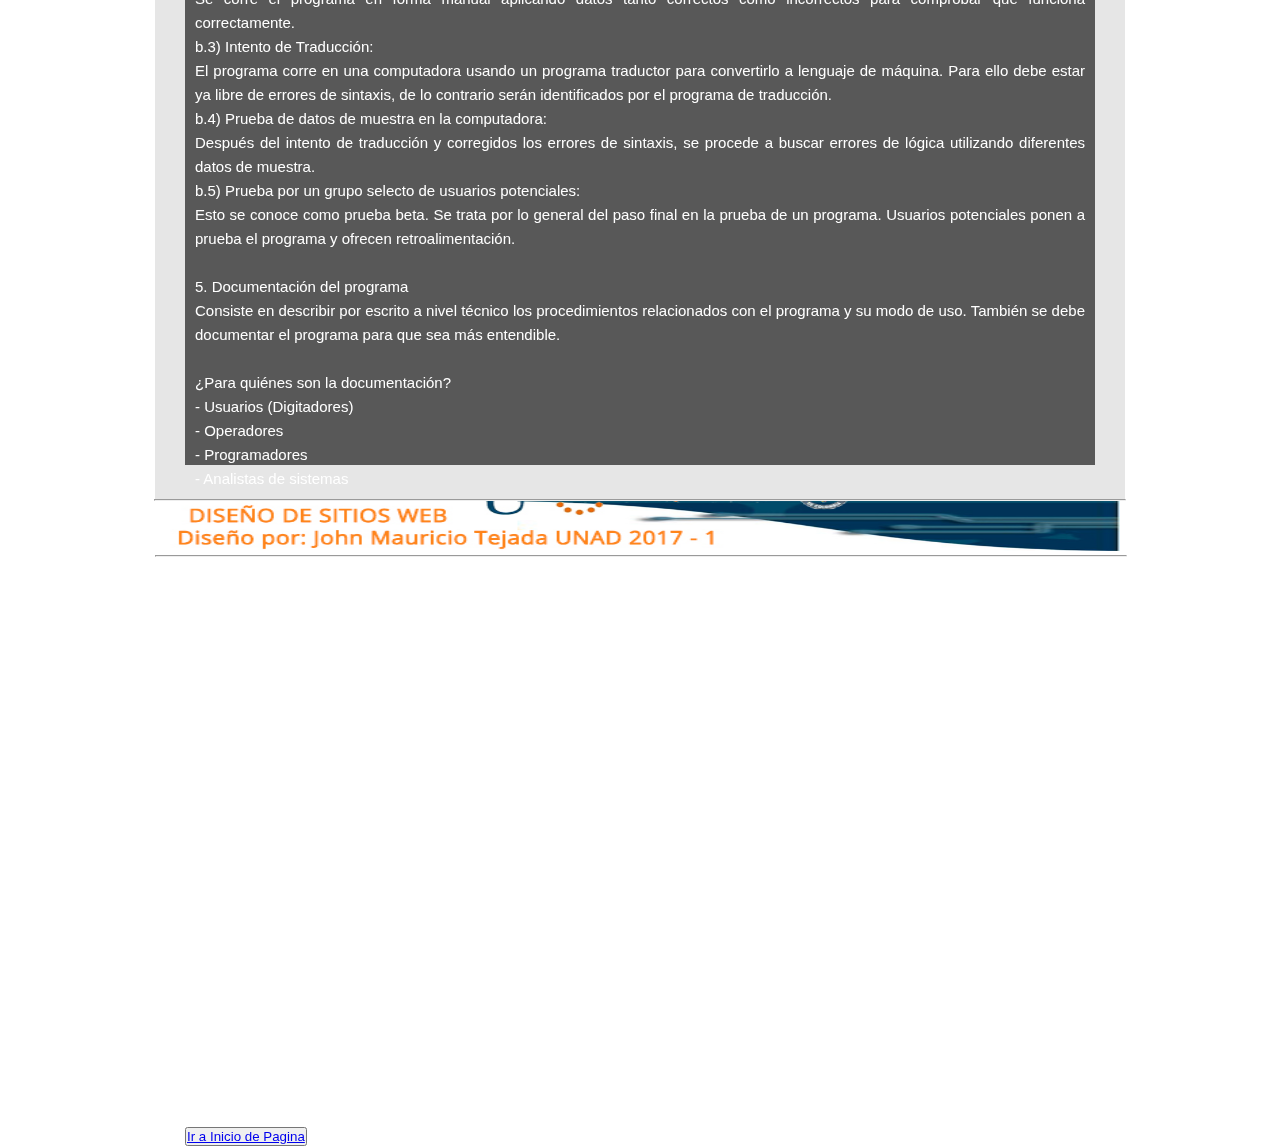
<file: Multimedia2.html>
<!doctype html>
<html>
	<head>
		<meta http-equiv="Content-Type" content="text/html; charset=utf-8"/>
		<title>MultiEdu</title>
		<meta charset="UFT-8">
		<meta name="viewport" content="width=device-width, user-scalable=no, initial-scale=1, minimun-scale=1">
		<link rel="stylesheet" type="text/css" href="estilo.css">
		
		<style type="text/css">
		
		*{
			margin:0px;
			padding:0px;
		}
		#menu
			{
				margin:0 auto;
				width:970px;
				font-family:Franklin Gothic Book;
			}
				
		ul, ol
			{
				list-style:none;
			}
			
		.nav > li {float:left;}
		.nav li a 
			{
				background-color:blue;
				color:#fff;
				text-decoration:none;
				margin:0 auto;
				padding:3px 66px;	
				display:block;
			}
		.nav li ul li {position:relative;}
		
		.nav li ul li ul
						{
						left:400px;
						top:0px;
						}
					
		.nav li a:hover { background-color:#FFBF00;}
		.header td :hover {background-color:#FFBF00;}
		.nav li ul 
				{
					display:none;
					position:absolute;
					
				}
		.nav li:hover > ul {display:block;}
		
		</style>
		</head>
		<body>
	<header>
			<td><center><img src="imagenes/5 MULTIMEDIAS.jpg" width="970" height="133"> </center></td>
	<br>
	<hr style="height:50px;width:970px; margin:0 auto; color:red;background-color:blue">
		<div id="menu">
			<ul class="nav">
				<table>
				<tr>
				<li><a target="_blank" href="index.html">Inicio<a></li>
					
				<li><a target="_blank" href="ConociendodeSoftware.html""#procesoSoftware">Contenido<a>
					<ul>
						<li><a target="_blank" href="index.html">Inicio</a></li>
						<li><a target="_blank" href="ConociendodeSoftware.html">Conociendo de SOFTWARE</a>
							<ul>
								<li><a target="_blank" href="#procesoSoftware">El Proceso del SOFTWARE</a></li>
								<li><a target="_blank" href="#SOFTWARE_Pressman">SOFTWARE Segun Pressman</a></li>
								<li><a target="_blank" href="#ModelosSofware">Modelos del SOFTWARE</a></li>
								<li><a target="_blank" href="#DesarrolloEvolutivo">Desarrollo Evolutivo</a></li>
							</ul>
						</li>
						<li><a target="_blank" href="IntroDesarrolloSoftware.html">Introduccion al Desarrollo de SOFTWARE</a>
							<ul>
								<li><a target="_blank" href="#ModProSoft">Modelos de SOFTWARE</a></li>
								<li><a target="_blank" href="#DesarrolloEvolutivo">Desarrollo evolutivo del SOFTWARE</a></li>
							</ul>
						</li>
						<li><a target="_blank" href="">Desarrollo de SOFTWARE</a>
							<ul>
								<li><a target="_blank" href="DESARROLLO DE SOFTWARE.html""#DesarrolloSoftware">Desarrollo del SOFTWARE</a></li>
								<li><a target="_blank" href="DESARROLLO DE SOFTWARE.html""#FasesDesarrollo">Fases de Desarrollo de SOFTWARE</a></li>
								<li><a target="_blank" href="DESARROLLO DE SOFTWARE.html""#DiseñoyArquitectura">Diseño y Arquitectura</a></li>
								<li><a target="_blank" href="DESARROLLO DE SOFTWARE.html""#Mantenimiento">Mantenimiento</a></li>
								<li><a target="_blank" href="DESARROLLO DE SOFTWARE.html""#Metodologia">Metodologia</a></li>
							</ul>
						</li>
					</ul>
				</li>					
				<li><a href="#">Multimedia<a>
					<ul>
						<li><a href="Multimedia1.html""#IntroDesSoft">Introduccion al Desarrollo de SOFTWARE</a></li>
						<li><a href="Multimedia1.html""#DesSoftware">Desarrollo de SOFTWARE</a></li>
						<li><a href="#Herramientas">Herramientas Para el Desarrollo de SOFTWARE</a></li>
						<li><a href="#PasoaPaso">Creacion de SOFTWARE por Pasos</a></li>
					</ul>
				</li>
					
				<li><a target="_blank" href="#">Actividades<a></li>	
					
				<li><a target="_blank" href="Autores.html""#Autores">Autores<a></li>
				</tr>
			</table>
			</ul>
		</div>
	<hr style="height:0px;width:970px; margin:0 auto; color:red;background-color:blue">
	<div id="Multimedia2">
		<td TD VALIGN="TOP">
			<br>
			<div id="Multimedia13">
			<h2 id="DesarrolloSoftware"><center>HERRAMIENTAS PARA EL DESARROLLO DE SOFTWARE</center></h2>
			<br><td><center><iframe width="600" height="400" src="https://formandocodigo.com/tutorial/ver/laravel-52-paso-a-paso/preparando-entorno-de-trabajo/descarga-de-software" frameborder="0" allowfullscreen></iframe> ></center></td>
			<td TD VALIGN="0">
				<p style="text-align:justify;">
					
				</p></td>
			<button ><a class="button red"href="#InicioPag">Ir a Inicio de Pagina</a></button>
			
		</div>	
		<br>
		<div id="Multimedia14">
		<center><h2 id="FasesDesarrollo">PROCESO PARA EL DESARROLLO DE SOFTWARE</h2></center>
				<td TD VALIGN="0">
			<h4>Pasos del desarrollo de software.</h4>
			<b><p style="text-align:justify;">	
			1. Especificación del programa<br>
			2. Diseño del programa<br>
			3. Codificación del programa<br>
			4. Prueba<br>
			5. Documentación<br>
			6. Mantenimiento<br><br>
			
			<br>1. Especificación del programa<br> </b>
					<br>Se conoce también como definición del problema o análisis del programa. En este paso se determinan
					la información inicial para la elaboración del programa. Es donde se determina qué es lo que debe resolverse con el computador, de qué presupuestos se debe partir... en definitiva, el planteamiento del problema.
					Se requieren cinco tareas: 
					<br>
					<b>a. Determinación de objetivos del programa.</b><br>
					Debe definirse claramente los problemas particulares que deberán ser resueltos o las tareas que hay que realizar, esto nos permitirá saber qué es lo que se pretende solucionar y nos proporcionará información útil para el planeamiento de la solución.
					<b><br>b. Determinación de la salida deseada.</b><br> 
					Los datos seleccionados deben ser arreglados en una forma ordenada para producir información. Esta salida podría ser una salida de impresión o de presentación en el monitor.
					<br><b>c. Determinación de los datos de entrada.</b><br> 
					Una vez identificada la salida que se desea, se pueden determinar los datos de entrada y la fuente de estos datos. Los datos deben ser recolectados y analizados.
					<br><b>d. Determinación de los requerimientos de procesamiento.</b><br>
					Aquí se definen las tareas de procesamiento que deben desempeñarse para que los datos de entrada se conviertan en una salida.
					<br><b>e. Documentación de las especificaciones del programa.</b><br>
					Es importante disponer de documentación permanente. Deben registrarse todos los datos necesarios para el procesamiento requerido. Esto conduce al siguiente paso del diseño del programa.

				</p></td>
			<br><td><center><iframe width="600" height="400" src="https://www.youtube.com/embed/eImcqWNPFrI" frameborder="0" allowfullscreen></iframe> ></center></td>
				<td TD VALIGN="0">
				<p style="text-align:justify;">
			<br><b>2 . Diseño del programa<br></b> 
					Es diseñar cualquier sistema nuevo o las aplicaciones que se requieren para satisfacer las necesidades. Esta actividad se debe dividir en:
					<br>- Operaciones de entrada/salida<br>
					- Cálculos<br>
					- Lógica/ comparación<br>
					- Almacenamiento/ consulta<br>
					En este paso se genera una solución con técnicas de programación como diseño descendente de programas, pseudocódigos, flujogramas y estructuras lógicas.
			<br><b>3. Codificación del programa <br></b>
					Es la generación real del programa con un lenguaje de programación. En esta etapa se hace uso de la lógica que desarrolló en el paso del diseño del programa para efectivamente generar un programa.
					Se debe seleccionar el lenguaje apropiado para resolver el problema.
			<br><b>4. Prueba y depuración del programa<br></b> 
					Depurar es correr el programa en una computadora y corregir las partes que no funcionan. En esta fase se comprueba el funcionamiento de cada programa y esto se hace con datos reales o ficticios.
					Cuando los programas están depurados, se prueban. Cuando los programas se depuran, se pueden encontrar los siguientes errores:<br>
					<b><br>a.1) Errores de sintaxis o de compilación
					<br>a.2) Errores de ejecución
					<br>a.3) Errores de lógica
					<br>a.4) Errores de especificación.<br>
					<br>a.1) Errores de sintaxis o de compilación </b><br>
					
					Es una violación de las reglas del lenguaje de programación. Son más fáciles de corregir, ya que son detectados por el compilador (posible error de escritura), el cual dará información sobre el lugar donde está y la naturaleza de cada uno de ellos mediante un mensaje de error.
					<b><br>a.2) Errores de Ejecución</b><br> 
					Se deben generalmente a operaciones no permitidas como dividir por cero, leer un dato no numérico en una variable numérica, exceder un rango de valores permitidos, etc. Se detectan porque se produce una parada anormal del programa durante su ejecución.
					<b><br>a.3) Errores de Lógica </b><br>
					Corresponden a la obtención de resultados que no son correctos y la única manera de detectarlos es realizando suficientes pruebas del programa. Son los más difíciles de corregir, no sólo por la dificultad de detectarlos, sino porque se deben a la propia concepción y diseño del programa.
					<b><br>a.4) Errores de Especificación </b><br>
					Es el peor tipo de error y el más difícil de corregir. Se deben a mal diseño del programa posiblemente por mala comunicación usuario programador y se detectan cuando ya se ha concluido el diseño e instalación del programa, lo cual puede implicar repetir gran parte del trabajo realizado.
					
					<br>Prueba : : <br>
					<br>Consiste en verificar la funcionalidad del programa a través de varios métodos para detectar errores posibles.
					<br>Métodos de Prueba:<br>
					<b><br>b.1) Chequeo de escritorio
					<br>b.2) Prueba manual de datos de muestra
					<br>b.3) Intento de traducción
					<br>b.4) Prueba de datos de muestra en la computadora
					<br>b.5) Prueba por un grupo selecto de usuarios potenciales.</b><br>
					
					<b><br>b.1) Chequeo de Escritorio:</b><br>
					El programador se sienta frente a un escritorio y corrige una impresión del programa. Revisa el listado línea por línea en busca de errores de sintaxis y lógica.
					<b><br>b.2) Prueba manual de datos de muestra:</b><br>
					Se corre el programa en forma manual aplicando datos tanto correctos como incorrectos para comprobar que funciona correctamente.
					<b><br>b.3) Intento de Traducción:<br></b>
					El programa corre en una computadora usando un programa traductor para convertirlo a lenguaje de máquina. Para ello debe estar ya libre de errores de sintaxis, de lo contrario serán identificados por el programa de traducción.
					<b><br>b.4) Prueba de datos de muestra en la computadora:<br></b>
					Después del intento de traducción y corregidos los errores de sintaxis, se procede a buscar errores de lógica utilizando diferentes datos de muestra.
					<b><br>b.5) Prueba por un grupo selecto de usuarios potenciales:<br></b>
					Esto se conoce como prueba beta. Se trata por lo general del paso final en la prueba de un programa. Usuarios potenciales ponen a prueba el programa y ofrecen retroalimentación.<br>
					
			<b><br>5. Documentación del programa </b>
					<br>Consiste en describir por escrito a nivel técnico los procedimientos relacionados con el programa y su modo de uso. También se debe documentar el programa para que sea más entendible.
					<br><br>¿Para quiénes son la documentación? 
					<br>- Usuarios (Digitadores)
					<br>- Operadores
					<br>- Programadores
					<br>- Analistas de sistemas
					<br><br>Documentos que se elaboran:
					<br><br><b>Manual de Usuario y Manual del Analista.</b>
					<br>A los usuarios se les elabora un manual de referencia para que aprendan a utilizar el programa. Esto se hace a través de capacitaciones y revisión de la documentación del manual de usuario. El manual del usuario no está escrito a nivel técnico sino al de los distintos usuarios previstos y explica en detalle cómo usar el programa: descripción de las tareas que realiza el programa, instrucciones necesarias para su instalación puesta en marcha y funcionamiento, recomendaciones de uso, menús de opciones, método de entrada y salida de datos, mensajes de error, recuperación de errores, etc.
					<br>A los operadores por si se presentan mensajes de error, sepan cómo responder a ellos. Además que se encargan de darle soporte técnico al programa.
					<br>A los programadores a través del manual del analista para que recuerden aspectos de la elaboración del programa o en caso que otras personas puedan actualizarlo o modificarlo (darle mantenimiento) y no son necesariamente las personas que lo diseñaron. Es por ello, que la documentación debe contener algoritmos y flujogramas de los diferentes módulos que lo constituyen y las relaciones que se establecen entre ellos; listados del programa, corridas, descripción de variables que se emplean en cada módulo, cuáles son comunes a diferentes módulos y cuáles locales; descripción de los ficheros de cada módulo y todo lo que sea de importancia para un programador.
					<br>A los analistas de sistemas que son las personas que deberán proporcionar toda la información al programador. Estos se encargan de hacer una investigación previa de cómo realizar el programa y documentar con las herramientas necesarias para que el programador pueda desarrollar el sistema en algún lenguaje de programación adecuado.<br>
			<b><br>6. Mantenimiento del programa </b><br>
					Es el paso final del desarrollo del software. Alrededor del 75% del costo total del ciclo de vida de un programa se destina al mantenimiento. El propósito del mantenimiento es garantizar que los programas en uso estén libres de errores de operación y sean eficientes y efectivos.
	
				</p></td>			
			<br><br>
			<button ><a class="button red"href="#InicioPag">Ir a Inicio de Pagina</a></button>
			</div>
	</div>
			
			<footer>
			<hr style="height:0px;width:970px; margin:0 auto; color:red;background-color:blue">
			<div id="pie-pag">
			<td><center><img src="imagenes/PiedePag.jpg" width="960" height="50"> </center></td>
			<div>
			<hr style="height:0px;width:970px; margin:0 auto; color:red;background-color:blue">
			</footer>
</file>
<file: estilo.css>
*{
	margin:0px;
	padding:0px;
}
h3
{
	color:#0101DF;
}
p{
	font-size:15px;
	/*font-weight:bolder;*/
	line-height:24px;
	margin-left:10px;
	margin-right:10px;
}
#pie-pag{
		width: 970px;
		height: 70px;
		margin: 0 auto;
		/*background-color: #1C1C1C;*/}
#prueba
{
	width: 970px;
	height: 310px;
	background-color: #D8D8D8;
	margin: 0 auto;
	font-family: 'Open Sans';
	font-style: normal;
	font-weight: 400;
}
#TEMATICA
{
	width: 970px;
	height: 100px;
	background-color: #FFBF00;
	margin: 0 auto;
	font-family: 'Open Sans';
	font-style: normal;
	font-weight: 400;
}
#video { 	width: 970px; height: 330px; margin: 0 auto; background-color: #FFBF00; }
#importancia {	width: 970px; height: 400px; background-color: #FFBF00; margin: 0 auto; font-family: 'Open Sans'; font-style: normal;
	font-weight: 400;
}
#conocer
{
	width: 970px;
	height: 300px;
	background-color:#D8D8D8;
	margin: 0 auto;
	font-family: 'Open Sans';
	font-style: normal;
	font-weight: 400;
}
#tit1 { 	width: 970px; height: 10px; margin: 0 auto; }
#contenido1
{
	width: 970px;
	height: 4200px;
	background-color:#D8D8D8;
	margin: 0 auto;
	font-family: 'Open Sans';
	font-style: normal;
	font-weight: 400;
}
#contenido2
{
	width: 970px;
	height: 3300px;
	background-color:#D8D8D8;
	margin: 0 auto;
	font-family: 'Open Sans';
	font-style: normal;
	font-weight: 400;
}
#contenido3
{
	width: 970px;
	height: 1550px;
	background-color:#D8D8D8;
	margin: 0 auto;
	font-family: 'Arial';
	font-style: normal;
	font-weight: 50;
	font-size:200;
}
#Multimedia1{
	width: 970px;
	height: 1450px;
	background-color:#E6E6E6;
	margin: 0 auto;
	font-family: 'Arial';
	font-style: normal;
	font-weight: 50;
	font-size:200;
}

#Multimedia2{
	width: 970px;
	height: 3460px;
	background-color:#E6E6E6;
	margin: 0 auto;
	font-family: 'Arial';
	font-style: normal;
	font-weight: 50;
	font-size:200;
}

#Conocer{	width: 910px; height: 610px; background-color:#00FFFF; margin: 0 auto;}
#proceso{ 	width: 910px; height: 720px; background-color:#FA8258; color:white; margin: 0 auto;}
#presman{  	width: 910px; height: 600px; background-color:#00FF40; margin: 0 auto;}
#modelos{	width: 910px; height: 2200px; background-color:#FF8000; color:white; margin: 0 auto;}


#DES2{ width: 910px; height: 560px; background-color:#FF8000;  margin: 0 auto; color:white; } #DesarrolloSoftware{color: white;}
#DES3{	width: 910px; height: 600px; background-color:#0101DF; margin: 0 auto; color:white; } #FasesDesarrollo{color:white;}
#DES4{	width: 910px; height: 660px; background-color:#04B4AE; margin: 0 auto; color:white; }
#DES5{	width: 910px; height: 1400px; background-color:#585858; margin: 0 auto; color:white; }

#ModIntro{	width: 910px; height: 800px; background-color:#585858; margin: 0 auto; color:white; }
#DesIntro{ width: 910px; height: 630px; background-color:#FF8000;  margin: 0 auto; color:white; }

#Multimedia11{	width: 910px; height: 730px; background-color:#0101DF; margin: 0 auto; color:white; }
#Multimedia12{ width: 910px; height: 630px; background-color:#FFFF00;  margin: 0 auto; color:black; }

#Multimedia13{	width: 910px; height: 500px; background-color:#FF8000; margin: 0 auto; color:white; }
#Multimedia14{ width: 910px; height: 2890px; background-color:#585858;  margin: 0 auto; color:white; }
</file>
